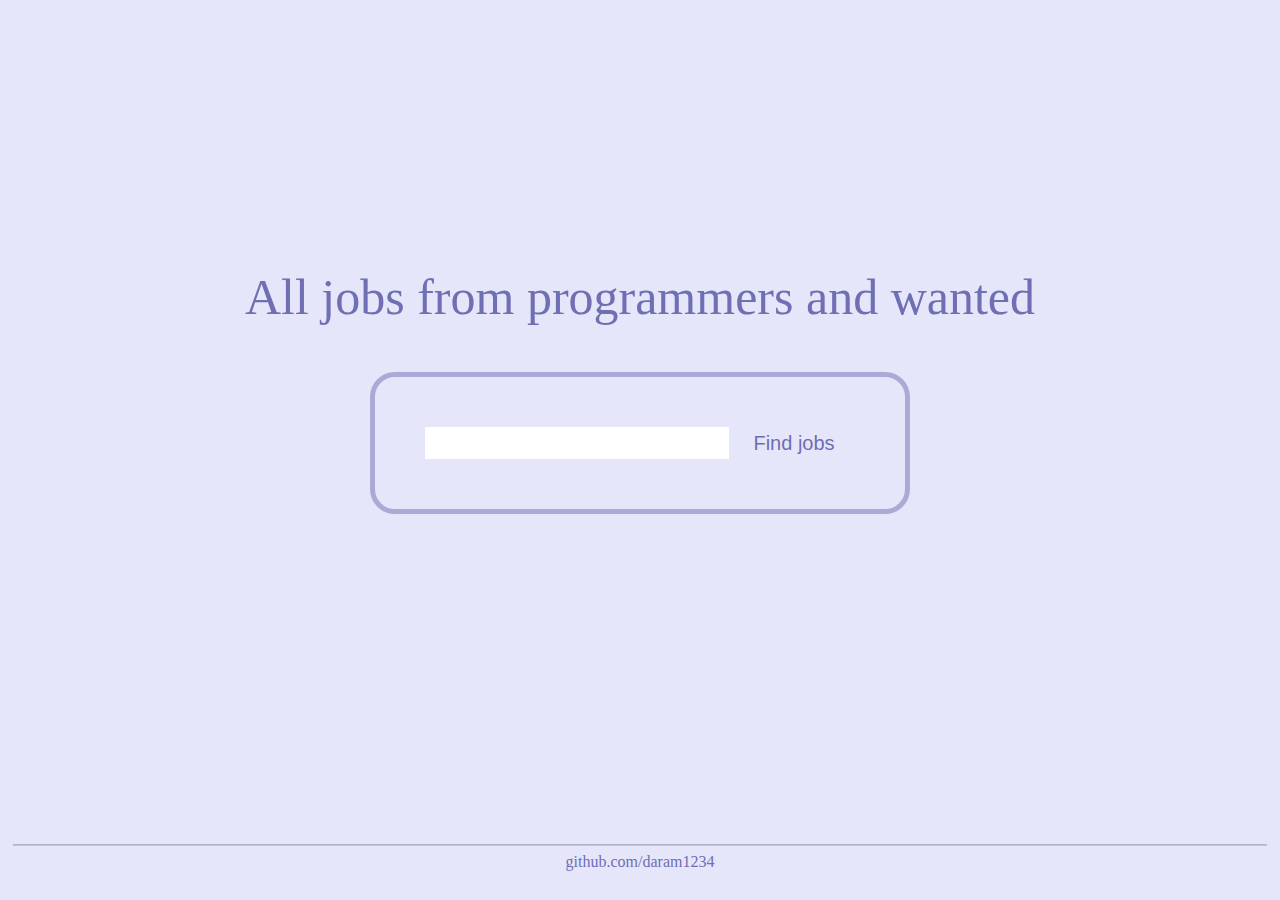
<file: templates/index.html>
<!DOCTYPE html>
<html>
<head>
    <title>Jobs</title>
    <link href="/static/css/reset.css" rel="stylesheet"></link>
    <link href="/static/css/index.css" rel="stylesheet"></link>
</head>
<body>
    <header>
        <h1>All jobs from 
            <a href="https://programmers.co.kr/job" target="blank">programmers</a> and 
            <a href="https://www.wanted.co.kr/wdlist/518" target="blank">wanted</a>
        </h1>
    </header>
    <main>
        <form action="/jobs" method="GET">
            <input type="text" name="word" required/>
            <input type="submit" value="Find jobs"/>
        </form>
    </main>
    <div class="loading hidden">
        <div class="spin"></div>
        <div class="scrapping">Scrapping</div>
    </div>
    <footer>
        <hr />
        <p>github.com/daram1234</p>
    </footer>
    <script src="/static/js/index.js"></script>
</body>
</html>
</file>
<file: static/css/index.css>
header{
    margin: 0 20px;
    margin-top: auto;
}
h1{
    font-size: 50px;
    font-weight: 500;
    color: hsl(240, 31%, 57%);
}
a{
    color:inherit;
    text-decoration: none;
}
a:hover{
    text-decoration: 3px underline;
}

main{
    
    margin:50px 20px;
    padding: 50px;
    display:flex;
    
    align-items: center;
    border: 5px solid rgba(110,110,179,.5);
    border-radius: 25px;
}
input{
    border: none;
    height: 30px;
    width: 300px;
    font-size:20px;
}
input:focus{
    outline: none;
    border:none;
}
input:last-child{
    width:initial;
    padding: 0 20px;
    color:#6e6eb3;
    background-color: transparent;
}
input:last-child:hover{
    border:1px solid #6e6eb3;
    cursor: pointer;
}

footer{
    width: 98vw;
    margin-top:auto;
    margin-bottom: 30px;
    color:#6e6eb3;
}
hr{
    border-color:#6e6eb3;
    opacity: 0.3;
}

.loading{
    position:relative;
}
.spin{
    width: 130px;
    height: 130px;
    border: 5px solid rgba(110,110,179,.3);
    border-radius: 50%;
    border-top-color: #6e6eb3;
    animation: spin 3s ease-in-out infinite;
}
.scrapping{
    width: 140px;
    height: 140px;
    color: #6e6eb3;
    display: flex;
    justify-content: center;
    align-items: center;
    text-align: center;
    position: absolute;
    top:0;
    left:0;
    font-size: 20px;
}

@keyframes spin {
    to { -webkit-transform: rotate(360deg); }
}

.hidden{
    display: none;
}
</file>
